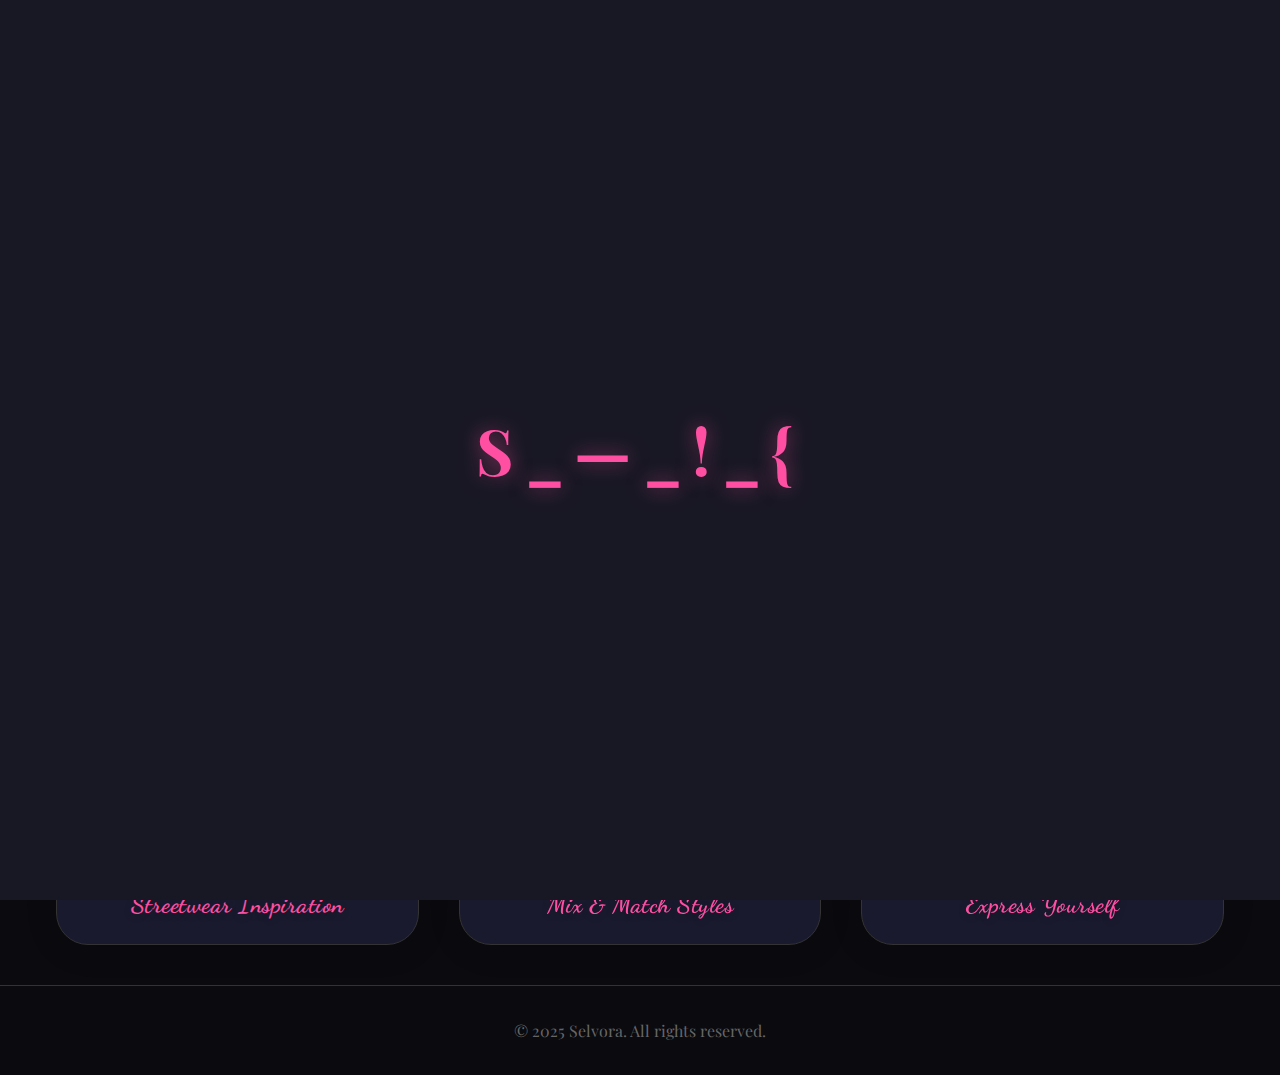
<file: index.html>
<!DOCTYPE html>
<html lang="en">
<head>
  <meta charset="UTF-8" />
  <meta name="viewport" content="width=device-width, initial-scale=1.0" />
  <title>Closet Organizer | Gen-Z Fresh</title>
  <link href="https://fonts.googleapis.com/css2?family=Dancing+Script:wght@400;700&family=Playfair+Display:wght@400;700&display=swap" rel="stylesheet">
  <link rel="stylesheet" href="styles.css">
</head>


<body class="theme-dark">
  <div id="splash-overlay">
    <span id="scramble-text" style="font-size:5vw; font-weight:bold; letter-spacing:0.18em;"></span>
  </div>


  <header class="main-header" style="background: linear-gradient(135deg, #667eea 0%, #764ba2 100%); min-height: 420px; position: relative;">
    <nav class="main-nav">
      <div class="logo-area">
        <div class="logo">Selvora</div>
      </div>
      <ul class="nav-links">
        <li><a href="stylists.html">Stylists</a></li>
        <li><a href="our-story.html">Our Story</a></li>
        <li><a href="blog.html">Blog</a></li>
        <li><a href="gifting.html">Gifting</a></li>
        <li><a href="report.html">Report</a></li>
      </ul>
      <button class="wardrobe-btn" onclick="window.open('wardrobe.html', '_blank')">My Wardrobe</button>
    </nav>
    <div class="header-hero">
      <h2 class="hero-title">The <span class="hero-em">one-stop</span> digital wardrobe app<br>
        <span class="hero-em">unlocking the potential</span> of what you already own</h2>
    </div>
    <div class="header-overlay"></div>
  </header>


  <section class="video-features">
    <div class="video-block">
      <video src="images/video_1.mp4" autoplay loop muted playsinline></video>
      <div class="video-caption">Streetwear Inspiration</div>
    </div>
    <div class="video-block">
      <video src="images/video_2.mp4" autoplay loop muted playsinline></video>
      <div class="video-caption">Mix & Match Styles</div>
    </div>
    <div class="video-block">
      <video src="images/video_3.mp4" autoplay loop muted playsinline></video>
      <div class="video-caption">Express Yourself</div>
    </div>
  </section>


  <footer>
    &copy; 2025 Selvora. All rights reserved.
  </footer>


  <script src="splash.js"></script>
</body>
</html>
</file>
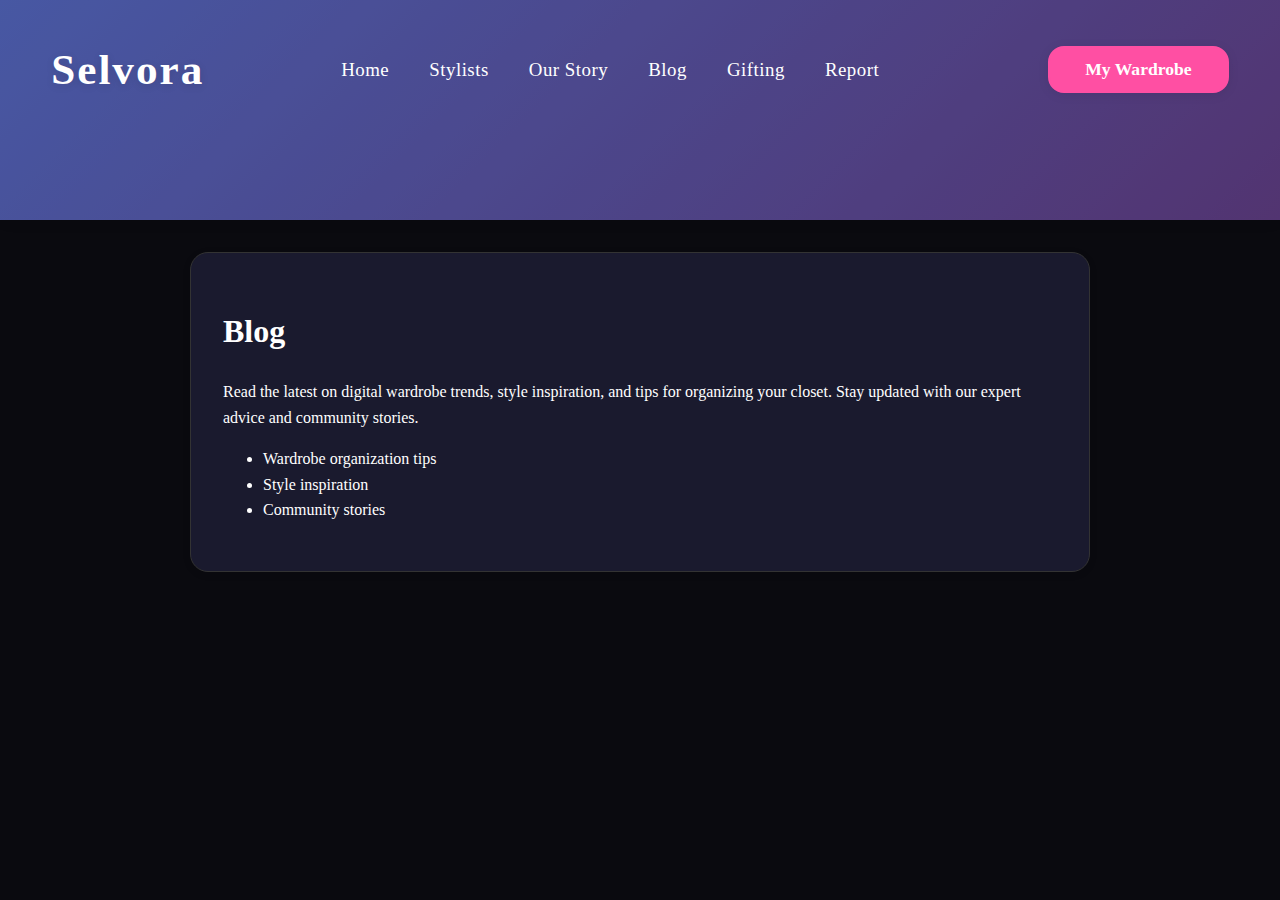
<file: blog.html>
<!DOCTYPE html>
<html lang="en">
<head>
  <meta charset="UTF-8" />
  <meta name="viewport" content="width=device-width, initial-scale=1.0" />
  <title>Blog | Selvora</title>
  <link rel="stylesheet" href="styles.css">
</head>
<body>
  <header class="main-header" style="background: linear-gradient(135deg, #667eea 0%, #764ba2 100%); min-height: 220px; position: relative;">
    <nav class="main-nav">
      <div class="logo-area">
        <div class="logo">Selvora</div>
      </div>
      <ul class="nav-links">
        <li><a href="index.html">Home</a></li>
        <li><a href="stylists.html">Stylists</a></li>
        <li><a href="our-story.html">Our Story</a></li>
        <li><a href="blog.html">Blog</a></li>
        <li><a href="gifting.html">Gifting</a></li>
        <li><a href="report.html">Report</a></li>
      </ul>
      <button class="wardrobe-btn" onclick="window.open('wardrobe.html', '_blank')">My Wardrobe</button>
    </nav>
    <div class="header-overlay"></div>
  </header>
  <main style="max-width:900px;margin:2rem auto;padding:2rem;background:#fff;border-radius:18px;box-shadow:0 2px 12px 0 rgba(0,0,0,0.04);">
    <h1>Blog</h1>
    <p>Read the latest on digital wardrobe trends, style inspiration, and tips for organizing your closet. Stay updated with our expert advice and community stories.</p>
    <ul>
      <li>Wardrobe organization tips</li>
      <li>Style inspiration</li>
      <li>Community stories</li>
    </ul>
  </main>
</body>
</html>
</file>
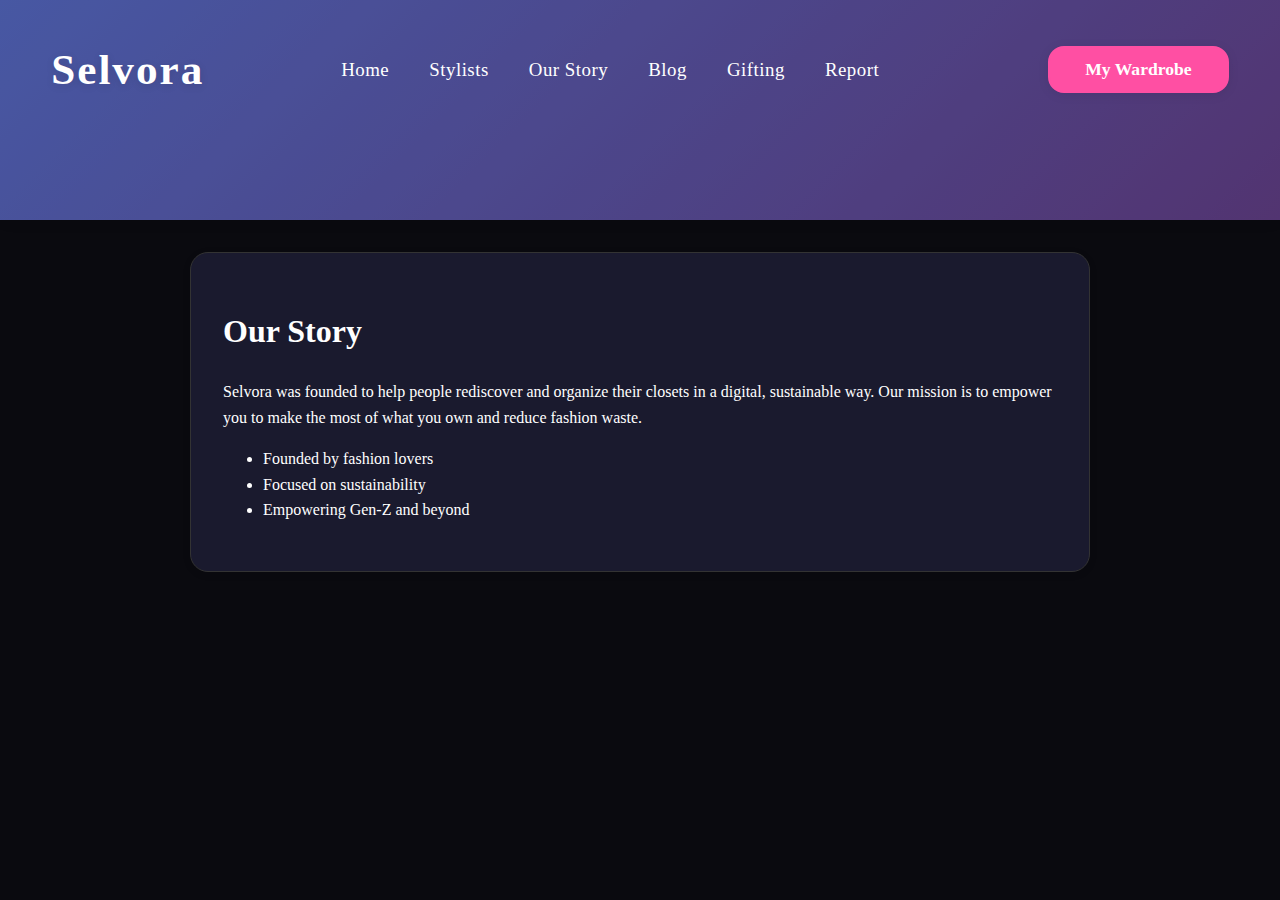
<file: our-story.html>
<!DOCTYPE html>
<html lang="en">
<head>
  <meta charset="UTF-8" />
  <meta name="viewport" content="width=device-width, initial-scale=1.0" />
  <title>Our Story | Selvora</title>
  <link rel="stylesheet" href="styles.css">
</head>
<body>
  <header class="main-header" style="background: linear-gradient(135deg, #667eea 0%, #764ba2 100%); min-height: 220px; position: relative;">
    <nav class="main-nav">
      <div class="logo-area">
        <div class="logo">Selvora</div>
      </div>
      <ul class="nav-links">
        <li><a href="index.html">Home</a></li>
        <li><a href="stylists.html">Stylists</a></li>
        <li><a href="our-story.html">Our Story</a></li>
        <li><a href="blog.html">Blog</a></li>
        <li><a href="gifting.html">Gifting</a></li>
        <li><a href="report.html">Report</a></li>
      </ul>
      <button class="wardrobe-btn" onclick="window.open('wardrobe.html', '_blank')">My Wardrobe</button>
    </nav>
    <div class="header-overlay"></div>
  </header>
  <main style="max-width:900px;margin:2rem auto;padding:2rem;background:#fff;border-radius:18px;box-shadow:0 2px 12px 0 rgba(0,0,0,0.04);">
    <h1>Our Story</h1>
    <p>Selvora was founded to help people rediscover and organize their closets in a digital, sustainable way. Our mission is to empower you to make the most of what you own and reduce fashion waste.</p>
    <ul>
      <li>Founded by fashion lovers</li>
      <li>Focused on sustainability</li>
      <li>Empowering Gen-Z and beyond</li>
    </ul>
  </main>
</body>
</html>
</file>
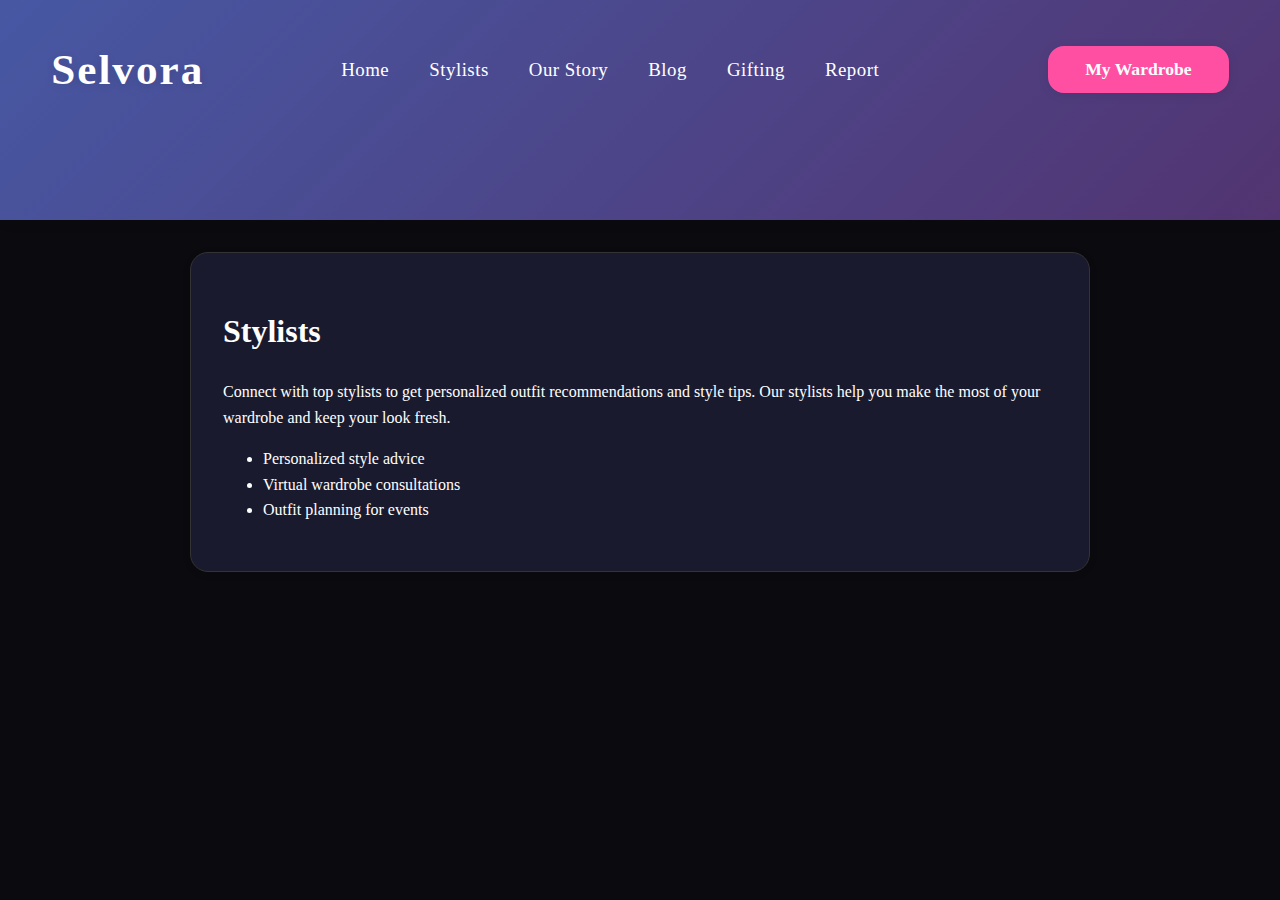
<file: stylists.html>
<!DOCTYPE html>
<html lang="en">
<head>
  <meta charset="UTF-8" />
  <meta name="viewport" content="width=device-width, initial-scale=1.0" />
  <title>Stylists | Selvora</title>
  <link rel="stylesheet" href="styles.css">
</head>
<body class="theme-dark">
  <header class="main-header" style="background: linear-gradient(135deg, #667eea 0%, #764ba2 100%); min-height: 220px; position: relative;">
    <nav class="main-nav">
      <div class="logo-area">
        <div class="logo">Selvora</div>
      </div>
      <ul class="nav-links">
        <li><a href="index.html">Home</a></li>
        <li><a href="stylists.html">Stylists</a></li>
        <li><a href="our-story.html">Our Story</a></li>
        <li><a href="blog.html">Blog</a></li>
        <li><a href="gifting.html">Gifting</a></li>
        <li><a href="report.html">Report</a></li>
      </ul>
      <button class="wardrobe-btn" onclick="window.open('wardrobe.html', '_blank')">My Wardrobe</button>
    </nav>
    <div class="header-overlay"></div>
  </header>
  <main style="max-width:900px;margin:2rem auto;padding:2rem;border-radius:18px;box-shadow:0 2px 12px 0 rgba(0,0,0,0.04);">
    <h1>Stylists</h1>
    <p>Connect with top stylists to get personalized outfit recommendations and style tips. Our stylists help you make the most of your wardrobe and keep your look fresh.</p>
    <ul>
      <li>Personalized style advice</li>
      <li>Virtual wardrobe consultations</li>
      <li>Outfit planning for events</li>
    </ul>
  </main>
</body>
</html>
</file>
<file: styles.css>
/* Elegant video feature blocks */
.video-features {
  display: flex;
  justify-content: center;
  align-items: stretch;
  gap: 2.5rem;
  margin: 3rem auto 2.5rem auto;
  max-width: 1200px;
  padding: 0 1rem;
}
.video-block {
  background: rgba(20, 20, 30, 0.92);
  border-radius: 2rem;
  box-shadow: 0 4px 32px 0 rgba(0,0,0,0.13);
  overflow: hidden;
  flex: 1 1 320px;
  min-width: 260px;
  max-width: 400px;
  display: flex;
  flex-direction: column;
  align-items: center;
  transition: box-shadow 0.2s, transform 0.2s;
  aspect-ratio: 4/5;
  position: relative;
}
.video-block video {
  width: 100%;
  height: 100%;
  object-fit: cover;
  display: block;
  border-radius: 2rem 2rem 0 0;
  aspect-ratio: 4/5;
  min-height: 320px;
  background: #222;
}
.video-caption {
  font-family: 'Dancing Script', cursive;
  font-size: 1.5rem;
  color: #ff4fa3;
  text-align: center;
  padding: 1.1rem 0.5rem 1.2rem 0.5rem;
  background: transparent;
  width: 100%;
  font-weight: 700;
  letter-spacing: 0.5px;
  text-shadow: 0 2px 8px rgba(0,0,0,0.18);
}
.video-block:hover {
  box-shadow: 0 8px 40px 0 rgba(255,79,163,0.13);
  transform: translateY(-6px) scale(1.025);
}
@media (max-width: 1100px) {
  .video-features {
    gap: 1.2rem;
  }
  .video-block {
    min-width: 180px;
    max-width: 320px;
  }
}
@media (max-width: 900px) {
  .video-features {
    flex-direction: column;
    align-items: center;
    gap: 2rem;
  }
  .video-block {
    width: 100%;
    max-width: 420px;
    min-width: 0;
    aspect-ratio: 4/5;
  }
}
.wardrobe-btn {
  background: #fff;
  color: var(--primary);
  border: 2px solid #fff;
  border-radius: 16px;
  padding: 0.7rem 2.2rem;
  font-size: 1.1rem;
  font-family: 'Playfair Display', serif;
  font-weight: 600;
  margin-left: 2rem;
  cursor: pointer;
  transition: background 0.2s, color 0.2s, border 0.2s;
  box-shadow: 0 2px 12px 0 rgba(0,0,0,0.08);
}
.wardrobe-btn:hover {
  background: var(--primary);
  color: #fff;
  border-color: #fff;
}


/* Dark Theme Variables */
:root {
  --primary: #ff4fa3;
  --primary-light: #ff8ecf;
  --primary-dark: #c13e7b;
  --background: #0a0a0f;
  --foreground: #1a1a2e;
  --text: #ffffff;
  --text-secondary: #b0b0b0;
  --accent: #8ecfff;
  --shadow: rgba(255, 79, 163, 0.1);
  --tag-bg: #2a2a3e;
  --tag-text: #b0b0b0;
  --footer: #666;
  --border: #333;
  --card-bg: #1a1a2e;
  --input-bg: #2a2a3e;
  --input-border: #444;
  --success-bg: #1a3a1a;
  --success-text: #4ade80;
  --error-bg: #3a1a1a;
  --error-text: #f87171;
}


/* Dark Theme Body Styles */
body {
  font-family: 'Playfair Display', serif;
  margin: 0;
  background: var(--background);
  color: var(--text);
  line-height: 1.6;
  transition: background 0.3s, color 0.3s;
}


/* Dark Theme for main content areas */
main {
  background: var(--card-bg) !important;
  color: var(--text) !important;
  border: 1px solid var(--border);
}


/* Dark theme for form elements */
.form-input {
  background: var(--input-bg) !important;
  color: var(--text) !important;
  border: 1px solid var(--input-border) !important;
}


.form-input:focus {
  border-color: var(--primary) !important;
  box-shadow: 0 0 0 3px rgba(255, 79, 163, 0.2) !important;
}


.form-input::placeholder {
  color: var(--text-secondary) !important;
}


/* Dark theme for cards and containers */
.item-card {
  background: var(--card-bg) !important;
  color: var(--text) !important;
  border: 1px solid var(--border);
}


.add-form {
  background: var(--card-bg) !important;
  color: var(--text) !important;
  border: 1px solid var(--border);
}


/* Dark theme for tags */
.tag {
  background: var(--tag-bg) !important;
  color: var(--tag-text) !important;
}


/* Dark theme for buttons */
.cta-btn {
  background: var(--primary) !important;
  color: var(--text) !important;
}


.cta-btn:hover {
  background: var(--primary-dark) !important;
  color: var(--text) !important;
}


/* Dark theme for success/error messages */
.success-message {
  background: var(--success-bg) !important;
  color: var(--success-text) !important;
}


.error-message {
  background: var(--error-bg) !important;
  color: var(--error-text) !important;
}


/* Dark theme for file input */
.file-input::-webkit-file-upload-button {
  background: var(--input-bg) !important;
  color: var(--text) !important;
  border: 1px solid var(--input-border) !important;
}


.file-input::-webkit-file-upload-button:hover {
  background: var(--card-bg) !important;
}


/* Dark theme for select elements */
select.form-input {
  background: var(--input-bg) !important;
  color: var(--text) !important;
}


/* Dark theme for footer */
footer {
  background: var(--background);
  color: var(--footer);
  text-align: center;
  padding: 2rem;
  border-top: 1px solid var(--border);
}


/* Dark theme for suggestion box */
.suggestion {
  background: var(--card-bg) !important;
  color: var(--primary) !important;
  border: 1px solid var(--border);
}


/* Dark theme for empty state */
.empty-state {
  color: var(--text-secondary) !important;
}


/* Dark theme for navigation links */
.nav-links li a {
  color: var(--text) !important;
}


.nav-links li a:hover {
  color: var(--primary) !important;
}


/* Dark theme for wardrobe button */
.wardrobe-btn {
  background: var(--primary) !important;
  color: var(--text) !important;
  border-color: var(--primary) !important;
}


.wardrobe-btn:hover {
  background: var(--primary-dark) !important;
  color: var(--text) !important;
}


/* Dark theme for video blocks */
.video-block {
  background: var(--card-bg) !important;
  border: 1px solid var(--border);
}


/* Dark theme for remove button */
.remove-btn {
  background: var(--primary) !important;
  color: var(--text) !important;
}


.remove-btn:hover {
  background: var(--primary-dark) !important;
}


/* Dark theme for swipe mode buttons */
#swipe-left {
  background: var(--card-bg) !important;
  color: var(--primary) !important;
  border: 1px solid var(--border);
}


#exit-swipe {
  background: var(--card-bg) !important;
  color: var(--primary) !important;
  border: 1px solid var(--border);
}


#swipe-end-message {
  color: var(--text-secondary) !important;
}


/* Dark theme for headings and text */
h1, h2, h3, h4, h5, h6 {
  color: var(--text) !important;
}


p, li {
  color: var(--text) !important;
}


/* Dark theme for or divider */
.or-divider {
  color: var(--text-secondary) !important;
}


/* Dark theme for form labels */
.form-group label {
  color: var(--text-secondary) !important;
}


/* Dark theme for feature cards */
.feature {
  background: var(--card-bg) !important;
  color: var(--text) !important;
  border: 1px solid var(--border);
}


.feature h3 {
  color: var(--primary) !important;
}


.feature p {
  color: var(--text) !important;
}


/* Splash Overlay */
#splash-overlay {
  position: fixed;
  top: 0;
  left: 0;
  width: 100%;
  height: 100%;
  background: #181824;
  display: flex;
  align-items: center;
  justify-content: center;
  transition: opacity 1.5s ease-out;
  z-index: 9999;
}


#scramble-text {
  color: #ff4fa3;
  font-family: 'Playfair Display', serif;
  font-weight: 700;
  letter-spacing: 0.18em;
  text-shadow: 0 0 20px rgba(255, 79, 163, 0.5);
}


* {
  box-sizing: border-box;
}




/* Splash Overlay */
#splash-overlay {
  position: fixed;
  top: 0;
  left: 0;
  width: 100%;
  height: 100%;
  background: #181824;
  display: flex;
  align-items: center;
  justify-content: center;
  transition: opacity 1.5s ease-out;
  z-index: 9999;
}


#scramble-text {
  color: #ff4fa3;
  font-family: 'Playfair Display', serif;
  font-weight: 700;
  letter-spacing: 0.18em;
  text-shadow: 0 0 20px rgba(255, 79, 163, 0.5);
}


/* Header */
/* Modern Header/Nav styles */
.main-header {
  position: relative;
  background: url('image/0.png') center center/cover no-repeat;
  min-height: 420px;
  color: #fff;
  padding: 0;
  margin-bottom: 0;
  box-shadow: 0 2px 16px 0 rgba(0,0,0,0.04);
}




.main-nav {
  display: flex;
  align-items: center;
  justify-content: space-between;
  padding: 2.2rem 4vw 1.2rem 4vw;
  position: relative;
  z-index: 2;
}
.logo {
  font-family: 'Playfair Display', serif;
  font-size: 2.7rem;
  font-weight: 700;
  letter-spacing: 2px;
  color: #fff;
  text-shadow: 0 2px 8px rgba(0,0,0,0.12);
}
.nav-links {
  display: flex;
  gap: 2.5rem;
  list-style: none;
  margin: 0;
  padding: 0;
}
.nav-links li a {
  color: #fff;
  font-size: 1.18rem;
  font-family: 'Playfair Display', serif;
  text-decoration: none;
  font-weight: 500;
  letter-spacing: 0.5px;
  transition: color 0.2s;
}
.nav-links li a:hover {
  color: var(--primary);
}
.header-hero {
  display: flex;
  flex-direction: column;
  align-items: center;
  justify-content: center;
  min-height: 320px;
  padding: 2.5rem 1rem 2.5rem 1rem;
  position: relative;
  z-index: 2;
}
.hero-title {
  font-size: 2.5rem;
  font-family: 'Playfair Display', serif;
  font-weight: 400;
  color: #fff;
  text-align: center;
  margin: 0 0 2.2rem 0;
  line-height: 1.2;
  text-shadow: 0 2px 12px rgba(0,0,0,0.18);
}
.hero-em {
  font-family: 'Dancing Script', cursive;
  font-size: 2.7rem;
  font-style: italic;
  color: var(--primary);
  font-weight: 700;
  letter-spacing: 1px;
  text-shadow: 0 2px 12px rgba(0,0,0,0.18);
}
.header-overlay {
  position: absolute;
  top: 0;
  left: 0;
  width: 100%;
  height: 100%;
  background: rgba(0,0,0,0.3);
  z-index: 1;
}
@media (max-width: 900px) {
  .main-nav {
    flex-direction: column;
    align-items: flex-start;
    gap: 1.2rem;
    padding: 1.2rem 2vw 0.7rem 2vw;
  }
  .nav-links {
    gap: 1.2rem;
  }
  .header-hero {
    min-height: 220px;
    padding: 1.5rem 0.5rem 1.5rem 0.5rem;
  }
  .hero-title {
    font-size: 1.5rem;
  }
  .hero-em {
    font-size: 1.7rem;
  }
}




/* Buttons */
.cta-btn {
  background: var(--foreground);
  color: var(--primary);
  border: none;
  border-radius: 2rem;
  padding: 0.75rem 2rem;
  font-size: 1.1rem;
  font-weight: bold;
  cursor: pointer;
  box-shadow: 0 2px 8px var(--shadow);
  transition: all 0.2s ease;
  font-family: 'Playfair Display', serif;
}




.cta-btn:hover {
  background: var(--primary);
  color: var(--foreground);
  transform: translateY(-2px);
  box-shadow: 0 4px 12px var(--shadow);
}




.cta-btn:active {
  transform: translateY(0);
}




/* Features Section */
.features {
  display: flex;
  flex-wrap: wrap;
  justify-content: center;
  gap: 2rem;
  margin: 3rem 0 2rem 0;
  padding: 0 1rem;
}




.feature {
  background: var(--foreground);
  border-radius: 1.5rem;
  box-shadow: 0 2px 12px var(--shadow);
  padding: 2rem 1.5rem;
  max-width: 320px;
  flex: 1 1 250px;
  text-align: center;
  transition: transform 0.2s ease;
}




.feature:hover {
  transform: translateY(-4px);
}




.feature h3 {
  margin-top: 0;
  color: var(--primary);
  font-size: 1.5rem;
  font-family: 'Dancing Script', cursive;
  font-weight: 700;
}




.feature-icon {
  font-size: 2.5rem;
  margin-bottom: 0.5rem;
}




.feature p {
  font-family: 'Playfair Display', serif;
  font-size: 1rem;
}




/* App Container */
.app-container {
  margin: 3rem auto 2rem auto;
  max-width: 900px;
  padding: 0 1rem;
}




/* Add Form */
.add-form {
  background: var(--foreground);
  padding: 2rem;
  border-radius: 1.5rem;
  box-shadow: 0 2px 12px var(--shadow);
  margin-bottom: 2rem;
  display: flex;
  flex-wrap: wrap;
  gap: 1rem;
  align-items: flex-end;
  justify-content: center;
}




.form-group {
  display: flex;
  flex-direction: column;
  gap: 0.5rem;
  min-width: 120px;
  flex: 1;
}




.form-group label {
  font-size: 0.9rem;
  color: #666;
  font-weight: 500;
  font-family: 'Playfair Display', serif;
}




.form-input {
  padding: 0.75rem 1rem;
  border-radius: 1rem;
  border: 1px solid #eee;
  font-family: 'Playfair Display', serif;
  font-size: 0.95rem;
  transition: border-color 0.2s ease;
  background: var(--foreground);
}




.form-input:focus {
  outline: none;
  border-color: var(--primary);
  box-shadow: 0 0 0 3px var(--shadow);
}




.form-input:invalid {
  border-color: #ff6b6b;
}




.form-input::placeholder {
  color: #bbb;
}




.file-input {
  padding: 0.5rem 0;
  font-size: 0.9rem;
}




.file-input::-webkit-file-upload-button {
  background: #f0f0f0;
  border: none;
  border-radius: 0.5rem;
  padding: 0.5rem 1rem;
  cursor: pointer;
  font-family: 'Playfair Display', serif;
  transition: background 0.2s ease;
}




.file-input::-webkit-file-upload-button:hover {
  background: #e0e0e0;
}




.or-divider {
  color: #aaa;
  font-size: 0.95rem;
  margin: 0 0.5rem;
  align-self: center;
  font-weight: 500;
  font-family: 'Playfair Display', serif;
}




/* Closet Grid */
.closet-grid {
  display: grid;
  grid-template-columns: repeat(auto-fill, minmax(200px, 1fr));
  gap: 1.5rem;
  margin-bottom: 2rem;
}




.item-card {
  background: var(--foreground);
  border-radius: 1rem;
  padding: 1.5rem;
  box-shadow: 0 2px 8px var(--shadow);
  position: relative;
  transition: transform 0.2s ease, box-shadow 0.2s ease;
  text-align: center;
}




.item-card:hover {
  transform: translateY(-2px);
  box-shadow: 0 4px 16px var(--shadow);
}




.item-img {
  font-size: 4rem;
  margin-bottom: 1rem;
  display: flex;
  justify-content: center;
  align-items: center;
  min-height: 120px;
  margin-bottom: 1.5rem;
}




.item-img img {
  max-width: 100%;
  max-height: 150px;
  width: auto;
  height: auto;
  border-radius: 0.75rem;
  object-fit: cover;
  box-shadow: 0 2px 8px var(--shadow);
}




.item-tags {
  display: flex;
  flex-wrap: wrap;
  gap: 0.5rem;
  justify-content: center;
  margin-bottom: 1rem;
}




.tag {
  background: var(--tag-bg);
  color: var(--tag-text);
  padding: 0.25rem 0.75rem;
  border-radius: 1rem;
  font-size: 0.8rem;
  font-weight: 500;
  font-family: 'Playfair Display', serif;
}




.remove-btn {
  position: absolute;
  top: 0.5rem;
  right: 0.5rem;
  background: var(--primary);
  color: var(--foreground);
  border: none;
  border-radius: 50%;
  width: 2rem;
  height: 2rem;
  cursor: pointer;
  font-size: 1rem;
  display: flex;
  align-items: center;
  justify-content: center;
  transition: background 0.2s ease;
}




.remove-btn:hover {
  background: var(--primary-dark);
}




.empty-state {
  color: #bbb;
  text-align: center;
  width: 100%;
  padding: 3rem 1rem;
  font-style: italic;
  font-size: 1.1rem;
  grid-column: 1 / -1;
  font-family: 'Playfair Display', serif;
}




/* Suggestions */
.suggestion {
  background: var(--foreground);
  padding: 1.5rem 2rem;
  border-radius: 1rem;
  box-shadow: 0 2px 12px var(--shadow);
  text-align: center;
  color: var(--primary);
  font-weight: 500;
  font-size: 1.15rem;
  margin-top: 2rem;
  font-family: 'Dancing Script', cursive;
  font-size: 1.3rem;
}




.suggestion b {
  color: var(--primary);
  font-weight: 600;
}


/* Loading and Success States */
.success-message {
  background: #d4edda;
  color: #155724;
  padding: 1rem;
  border-radius: 0.5rem;
  margin: 1rem 0;
  text-align: center;
  font-weight: 500;
  font-family: 'Playfair Display', serif;
}


.error-message {
  background: #f8d7da;
  color: #721c24;
  padding: 1rem;
  border-radius: 0.5rem;
  margin: 1rem 0;
  text-align: center;
  font-weight: 500;
  font-family: 'Playfair Display', serif;
}


/* Responsive Design */
@media (max-width: 768px) {
  header h1 {
    font-size: 2.5rem;
  }
 
  header p {
    font-size: 1.1rem;
  }
 
  .features {
    flex-direction: column;
    gap: 1.5rem;
    padding: 0 1rem;
  }
 
  .add-form {
    flex-direction: column;
    align-items: stretch;
    padding: 1.5rem;
  }
 
  .form-group {
    min-width: unset;
  }
 
  .closet-grid {
    grid-template-columns: repeat(auto-fill, minmax(160px, 1fr));
    gap: 1rem;
  }
 
  .item-card {
    padding: 1rem;
  }
 
  .item-img {
    font-size: 3rem;
    min-height: 100px;
  }
 
  .item-img img {
    max-height: 120px;
  }
 
  .suggestion {
    padding: 1rem 1.5rem;
    font-size: 0.9rem;
  }
 
  .nav-links {
    display: none;
  }
 
  .main-nav {
    justify-content: space-between;
  }
 
  .wardrobe-btn {
    margin-left: 0;
  }
}


@media (max-width: 480px) {
  .closet-grid {
    grid-template-columns: repeat(auto-fill, minmax(140px, 1fr));
  }
 
  .item-card {
    padding: 0.75rem;
  }
 
  .item-img {
    font-size: 2.5rem;
    min-height: 80px;
  }
 
  .item-img img {
    max-height: 100px;
  }
 
  .tag {
    font-size: 0.7rem;
    padding: 0.2rem 0.4rem;
  }
}
</file>
